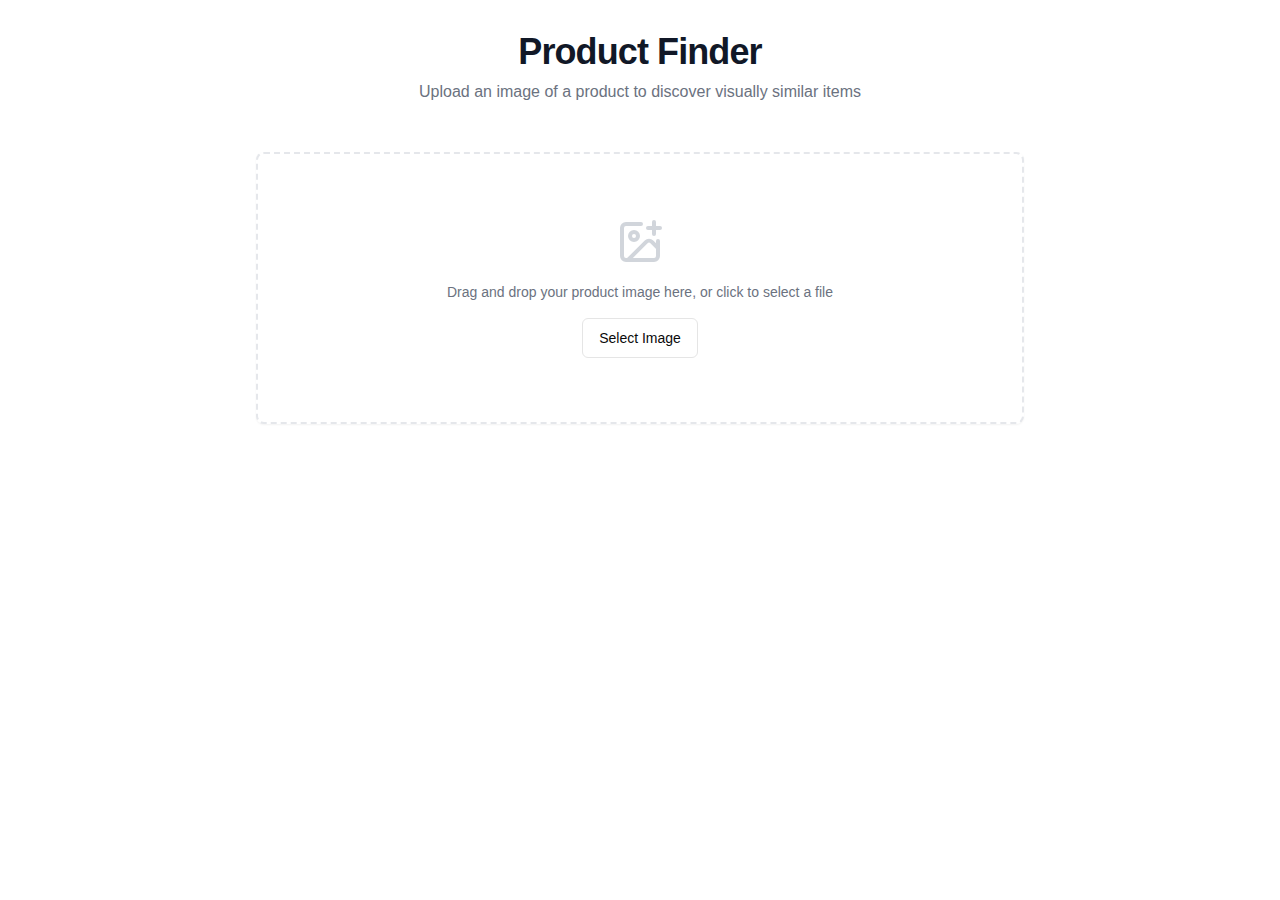
<file: frontend_build/index.html>
<!DOCTYPE html>
<html lang="en">

<head>
    <meta charSet="utf-8" />
    <meta name="viewport" content="width=device-width, initial-scale=1" />
    <link rel="stylesheet" href="./_next/static/css/7ed63b31f992a9f7.css" data-precedence="next" />
    <link rel="preload" as="script" fetchPriority="low" href="./_next/static/chunks/webpack-613e8e973fb152fd.js" />
    <script src="./_next/static/chunks/11eacf67-23cea8b65e92be52.js" async=""></script>
    <script src="./_next/static/chunks/954-9858c062efd6de65.js" async=""></script>
    <script src="./_next/static/chunks/main-app-0ba4449207140f94.js" async=""></script>
    <script src="./_next/static/chunks/413-e7bccf0970ad6c9c.js" async=""></script>
    <script src="./_next/static/chunks/app/page-9532c39de2973206.js" async=""></script>
    <title>Match-App</title>
    <meta name="description" content="Created with megh" />
    <meta name="generator" content="next.js" />
    <script src="./_next/static/chunks/polyfills-42372ed130431b0a.js" noModule=""></script>
</head>

<body>
    <main class="min-h-screen bg-white">
        <div class="container mx-auto px-4 py-8">
            <header class="mb-12 text-center">
                <h1 class="text-3xl font-bold tracking-tight text-gray-900 sm:text-4xl mb-2">Product Finder</h1>
                <p class="text-gray-500 max-w-2xl mx-auto">Upload an image of a product to discover visually similar
                    items</p>
            </header>
            <div class="max-w-3xl mx-auto">
                <div class="mb-10">
                    <div
                        class="rounded-lg bg-card text-card-foreground shadow-sm p-6 border-2 border-dashed border-gray-200">
                        <div class="flex flex-col items-center justify-center py-10"><svg
                                xmlns="http://www.w3.org/2000/svg" width="24" height="24" viewBox="0 0 24 24"
                                fill="none" stroke="currentColor" stroke-width="2" stroke-linecap="round"
                                stroke-linejoin="round" class="lucide lucide-image-plus h-12 w-12 text-gray-300 mb-4">
                                <path d="M16 5h6"></path>
                                <path d="M19 2v6"></path>
                                <path d="M21 11.5V19a2 2 0 0 1-2 2H5a2 2 0 0 1-2-2V5a2 2 0 0 1 2-2h7.5"></path>
                                <path d="m21 15-3.086-3.086a2 2 0 0 0-2.828 0L6 21"></path>
                                <circle cx="9" cy="9" r="2"></circle>
                            </svg>
                            <p class="text-sm text-gray-500 mb-4 text-center">Drag and drop your product image here, or
                                click to select a file</p><button
                                class="inline-flex items-center justify-center gap-2 whitespace-nowrap rounded-md text-sm font-medium ring-offset-background transition-colors focus-visible:outline-none focus-visible:ring-2 focus-visible:ring-ring focus-visible:ring-offset-2 disabled:pointer-events-none disabled:opacity-50 [&amp;_svg]:pointer-events-none [&amp;_svg]:size-4 [&amp;_svg]:shrink-0 border border-input bg-background hover:bg-accent hover:text-accent-foreground h-10 px-4 py-2">Select
                                Image</button><input type="file" class="hidden" accept="image/*" />
                        </div>
                    </div>
                </div>
            </div>
        </div>
    </main>
    <script src="./_next/static/chunks/webpack-613e8e973fb152fd.js" async=""></script>
    <script>(self.__next_f = self.__next_f || []).push([0])</script>
    <script>self.__next_f.push([1, "1:\"$Sreact.fragment\"\n2:I[1063,[],\"\"]\n3:I[1483,[],\"\"]\n4:I[7200,[\"413\",\"static/chunks/413-e7bccf0970ad6c9c.js\",\"974\",\"static/chunks/app/page-9532c39de2973206.js\"],\"ResultsProvider\"]\n5:I[8365,[\"413\",\"static/chunks/413-e7bccf0970ad6c9c.js\",\"974\",\"static/chunks/app/page-9532c39de2973206.js\"],\"default\"]\n6:I[8367,[\"413\",\"static/chunks/413-e7bccf0970ad6c9c.js\",\"974\",\"static/chunks/app/page-9532c39de2973206.js\"],\"default\"]\n7:I[5125,[],\"OutletBoundary\"]\na:I[5125,[],\"ViewportBoundary\"]\nc:I[5125,[],\"MetadataBoundary\"]\ne:I[1954,[],\"\"]\n:HL[\"./_next/static/css/7ed63b31f992a9f7.css\",\"style\"]\n"])</script>
    <script>self.__next_f.push([1, "0:{\"P\":null,\"b\":\"5PkyEMDH72ukRuswhGcVV\",\"p\":\".\",\"c\":[\"\",\"\"],\"i\":false,\"f\":[[[\"\",{\"children\":[\"__PAGE__\",{}]},\"$undefined\",\"$undefined\",true],[\"\",[\"$\",\"$1\",\"c\",{\"children\":[[[\"$\",\"link\",\"0\",{\"rel\":\"stylesheet\",\"href\":\"./_next/static/css/7ed63b31f992a9f7.css\",\"precedence\":\"next\",\"crossOrigin\":\"$undefined\",\"nonce\":\"$undefined\"}]],[\"$\",\"html\",null,{\"lang\":\"en\",\"children\":[\"$\",\"body\",null,{\"children\":[\"$\",\"$L2\",null,{\"parallelRouterKey\":\"children\",\"error\":\"$undefined\",\"errorStyles\":\"$undefined\",\"errorScripts\":\"$undefined\",\"template\":[\"$\",\"$L3\",null,{}],\"templateStyles\":\"$undefined\",\"templateScripts\":\"$undefined\",\"notFound\":[[[\"$\",\"title\",null,{\"children\":\"404: This page could not be found.\"}],[\"$\",\"div\",null,{\"style\":{\"fontFamily\":\"system-ui,\\\"Segoe UI\\\",Roboto,Helvetica,Arial,sans-serif,\\\"Apple Color Emoji\\\",\\\"Segoe UI Emoji\\\"\",\"height\":\"100vh\",\"textAlign\":\"center\",\"display\":\"flex\",\"flexDirection\":\"column\",\"alignItems\":\"center\",\"justifyContent\":\"center\"},\"children\":[\"$\",\"div\",null,{\"children\":[[\"$\",\"style\",null,{\"dangerouslySetInnerHTML\":{\"__html\":\"body{color:#000;background:#fff;margin:0}.next-error-h1{border-right:1px solid rgba(0,0,0,.3)}@media (prefers-color-scheme:dark){body{color:#fff;background:#000}.next-error-h1{border-right:1px solid rgba(255,255,255,.3)}}\"}}],[\"$\",\"h1\",null,{\"className\":\"next-error-h1\",\"style\":{\"display\":\"inline-block\",\"margin\":\"0 20px 0 0\",\"padding\":\"0 23px 0 0\",\"fontSize\":24,\"fontWeight\":500,\"verticalAlign\":\"top\",\"lineHeight\":\"49px\"},\"children\":404}],[\"$\",\"div\",null,{\"style\":{\"display\":\"inline-block\"},\"children\":[\"$\",\"h2\",null,{\"style\":{\"fontSize\":14,\"fontWeight\":400,\"lineHeight\":\"49px\",\"margin\":0},\"children\":\"This page could not be found.\"}]}]]}]}]],[]],\"forbidden\":\"$undefined\",\"unauthorized\":\"$undefined\"}]}]}]]}],{\"children\":[\"__PAGE__\",[\"$\",\"$1\",\"c\",{\"children\":[[\"$\",\"main\",null,{\"className\":\"min-h-screen bg-white\",\"children\":[\"$\",\"div\",null,{\"className\":\"container mx-auto px-4 py-8\",\"children\":[[\"$\",\"header\",null,{\"className\":\"mb-12 text-center\",\"children\":[[\"$\",\"h1\",null,{\"className\":\"text-3xl font-bold tracking-tight text-gray-900 sm:text-4xl mb-2\",\"children\":\"Product Finder\"}],[\"$\",\"p\",null,{\"className\":\"text-gray-500 max-w-2xl mx-auto\",\"children\":\"Upload an image of a product to discover visually similar items\"}]]}],[\"$\",\"div\",null,{\"className\":\"max-w-3xl mx-auto\",\"children\":[\"$\",\"$L4\",null,{\"children\":[[\"$\",\"$L5\",null,{}],[\"$\",\"$L6\",null,{}]]}]}]]}]}],\"$undefined\",null,[\"$\",\"$L7\",null,{\"children\":[\"$L8\",\"$L9\",null]}]]}],{},null,false]},null,false],[\"$\",\"$1\",\"h\",{\"children\":[null,[\"$\",\"$1\",\"x7MIFQYvovfiyQrf043Sc\",{\"children\":[[\"$\",\"$La\",null,{\"children\":\"$Lb\"}],null]}],[\"$\",\"$Lc\",null,{\"children\":\"$Ld\"}]]}],false]],\"m\":\"$undefined\",\"G\":[\"$e\",\"$undefined\"],\"s\":false,\"S\":true}\n"])</script>
    <script>self.__next_f.push([1, "b:[[\"$\",\"meta\",\"0\",{\"charSet\":\"utf-8\"}],[\"$\",\"meta\",\"1\",{\"name\":\"viewport\",\"content\":\"width=device-width, initial-scale=1\"}]]\n8:null\n"])</script>
    <script>self.__next_f.push([1, "9:null\nd:[[\"$\",\"title\",\"0\",{\"children\":\"Match-App\"}],[\"$\",\"meta\",\"1\",{\"name\":\"description\",\"content\":\"Created with megh\"}],[\"$\",\"meta\",\"2\",{\"name\":\"generator\",\"content\":\"next.js\"}]]\n"])</script>
</body>

</html>
</file>
<file: frontend_build/_next/static/css/7ed63b31f992a9f7.css>
*,:after,:before{--tw-border-spacing-x:0;--tw-border-spacing-y:0;--tw-translate-x:0;--tw-translate-y:0;--tw-rotate:0;--tw-skew-x:0;--tw-skew-y:0;--tw-scale-x:1;--tw-scale-y:1;--tw-pan-x: ;--tw-pan-y: ;--tw-pinch-zoom: ;--tw-scroll-snap-strictness:proximity;--tw-gradient-from-position: ;--tw-gradient-via-position: ;--tw-gradient-to-position: ;--tw-ordinal: ;--tw-slashed-zero: ;--tw-numeric-figure: ;--tw-numeric-spacing: ;--tw-numeric-fraction: ;--tw-ring-inset: ;--tw-ring-offset-width:0px;--tw-ring-offset-color:#fff;--tw-ring-color:rgb(59 130 246/0.5);--tw-ring-offset-shadow:0 0 #0000;--tw-ring-shadow:0 0 #0000;--tw-shadow:0 0 #0000;--tw-shadow-colored:0 0 #0000;--tw-blur: ;--tw-brightness: ;--tw-contrast: ;--tw-grayscale: ;--tw-hue-rotate: ;--tw-invert: ;--tw-saturate: ;--tw-sepia: ;--tw-drop-shadow: ;--tw-backdrop-blur: ;--tw-backdrop-brightness: ;--tw-backdrop-contrast: ;--tw-backdrop-grayscale: ;--tw-backdrop-hue-rotate: ;--tw-backdrop-invert: ;--tw-backdrop-opacity: ;--tw-backdrop-saturate: ;--tw-backdrop-sepia: ;--tw-contain-size: ;--tw-contain-layout: ;--tw-contain-paint: ;--tw-contain-style: }::backdrop{--tw-border-spacing-x:0;--tw-border-spacing-y:0;--tw-translate-x:0;--tw-translate-y:0;--tw-rotate:0;--tw-skew-x:0;--tw-skew-y:0;--tw-scale-x:1;--tw-scale-y:1;--tw-pan-x: ;--tw-pan-y: ;--tw-pinch-zoom: ;--tw-scroll-snap-strictness:proximity;--tw-gradient-from-position: ;--tw-gradient-via-position: ;--tw-gradient-to-position: ;--tw-ordinal: ;--tw-slashed-zero: ;--tw-numeric-figure: ;--tw-numeric-spacing: ;--tw-numeric-fraction: ;--tw-ring-inset: ;--tw-ring-offset-width:0px;--tw-ring-offset-color:#fff;--tw-ring-color:rgb(59 130 246/0.5);--tw-ring-offset-shadow:0 0 #0000;--tw-ring-shadow:0 0 #0000;--tw-shadow:0 0 #0000;--tw-shadow-colored:0 0 #0000;--tw-blur: ;--tw-brightness: ;--tw-contrast: ;--tw-grayscale: ;--tw-hue-rotate: ;--tw-invert: ;--tw-saturate: ;--tw-sepia: ;--tw-drop-shadow: ;--tw-backdrop-blur: ;--tw-backdrop-brightness: ;--tw-backdrop-contrast: ;--tw-backdrop-grayscale: ;--tw-backdrop-hue-rotate: ;--tw-backdrop-invert: ;--tw-backdrop-opacity: ;--tw-backdrop-saturate: ;--tw-backdrop-sepia: ;--tw-contain-size: ;--tw-contain-layout: ;--tw-contain-paint: ;--tw-contain-style: }/*
! tailwindcss v3.4.17 | MIT License | https://tailwindcss.com
*/*,:after,:before{box-sizing:border-box;border:0 solid #e5e7eb}:after,:before{--tw-content:""}:host,html{line-height:1.5;-webkit-text-size-adjust:100%;-moz-tab-size:4;tab-size:4;font-family:ui-sans-serif,system-ui,sans-serif,Apple Color Emoji,Segoe UI Emoji,Segoe UI Symbol,Noto Color Emoji;font-feature-settings:normal;font-variation-settings:normal;-webkit-tap-highlight-color:transparent}body{margin:0;line-height:inherit}hr{height:0;color:inherit;border-top-width:1px}abbr:where([title]){text-decoration:underline dotted}h1,h2,h3,h4,h5,h6{font-size:inherit;font-weight:inherit}a{color:inherit;text-decoration:inherit}b,strong{font-weight:bolder}code,kbd,pre,samp{font-family:ui-monospace,SFMono-Regular,Menlo,Monaco,Consolas,Liberation Mono,Courier New,monospace;font-feature-settings:normal;font-variation-settings:normal;font-size:1em}small{font-size:80%}sub,sup{font-size:75%;line-height:0;position:relative;vertical-align:baseline}sub{bottom:-.25em}sup{top:-.5em}table{text-indent:0;border-color:inherit;border-collapse:collapse}button,input,optgroup,select,textarea{font-family:inherit;font-feature-settings:inherit;font-variation-settings:inherit;font-size:100%;font-weight:inherit;line-height:inherit;letter-spacing:inherit;color:inherit;margin:0;padding:0}button,select{text-transform:none}button,input:where([type=button]),input:where([type=reset]),input:where([type=submit]){-webkit-appearance:button;background-color:transparent;background-image:none}:-moz-focusring{outline:auto}:-moz-ui-invalid{box-shadow:none}progress{vertical-align:baseline}::-webkit-inner-spin-button,::-webkit-outer-spin-button{height:auto}[type=search]{-webkit-appearance:textfield;outline-offset:-2px}::-webkit-search-decoration{-webkit-appearance:none}::-webkit-file-upload-button{-webkit-appearance:button;font:inherit}summary{display:list-item}blockquote,dd,dl,figure,h1,h2,h3,h4,h5,h6,hr,p,pre{margin:0}fieldset{margin:0}fieldset,legend{padding:0}menu,ol,ul{list-style:none;margin:0;padding:0}dialog{padding:0}textarea{resize:vertical}input::placeholder,textarea::placeholder{opacity:1;color:#9ca3af}[role=button],button{cursor:pointer}:disabled{cursor:default}audio,canvas,embed,iframe,img,object,svg,video{display:block;vertical-align:middle}img,video{max-width:100%;height:auto}[hidden]:where(:not([hidden=until-found])){display:none}:root{--background:0 0% 100%;--foreground:0 0% 3.9%;--card:0 0% 100%;--card-foreground:0 0% 3.9%;--popover:0 0% 100%;--popover-foreground:0 0% 3.9%;--primary:0 0% 9%;--primary-foreground:0 0% 98%;--secondary:0 0% 96.1%;--secondary-foreground:0 0% 9%;--muted:0 0% 96.1%;--muted-foreground:0 0% 45.1%;--accent:0 0% 96.1%;--accent-foreground:0 0% 9%;--destructive:0 84.2% 60.2%;--destructive-foreground:0 0% 98%;--border:0 0% 89.8%;--input:0 0% 89.8%;--ring:0 0% 3.9%;--chart-1:12 76% 61%;--chart-2:173 58% 39%;--chart-3:197 37% 24%;--chart-4:43 74% 66%;--chart-5:27 87% 67%;--radius:0.5rem;--sidebar-background:0 0% 98%;--sidebar-foreground:240 5.3% 26.1%;--sidebar-primary:240 5.9% 10%;--sidebar-primary-foreground:0 0% 98%;--sidebar-accent:240 4.8% 95.9%;--sidebar-accent-foreground:240 5.9% 10%;--sidebar-border:220 13% 91%;--sidebar-ring:217.2 91.2% 59.8%}.dark{--background:0 0% 3.9%;--foreground:0 0% 98%;--card:0 0% 3.9%;--card-foreground:0 0% 98%;--popover:0 0% 3.9%;--popover-foreground:0 0% 98%;--primary:0 0% 98%;--primary-foreground:0 0% 9%;--secondary:0 0% 14.9%;--secondary-foreground:0 0% 98%;--muted:0 0% 14.9%;--muted-foreground:0 0% 63.9%;--accent:0 0% 14.9%;--accent-foreground:0 0% 98%;--destructive:0 62.8% 30.6%;--destructive-foreground:0 0% 98%;--border:0 0% 14.9%;--input:0 0% 14.9%;--ring:0 0% 83.1%;--chart-1:220 70% 50%;--chart-2:160 60% 45%;--chart-3:30 80% 55%;--chart-4:280 65% 60%;--chart-5:340 75% 55%;--sidebar-background:240 5.9% 10%;--sidebar-foreground:240 4.8% 95.9%;--sidebar-primary:224.3 76.3% 48%;--sidebar-primary-foreground:0 0% 100%;--sidebar-accent:240 3.7% 15.9%;--sidebar-accent-foreground:240 4.8% 95.9%;--sidebar-border:240 3.7% 15.9%;--sidebar-ring:217.2 91.2% 59.8%}*{border-color:hsl(var(--border))}body{background-color:hsl(var(--background));color:hsl(var(--foreground))}.container{width:100%}@media (min-width:640px){.container{max-width:640px}}@media (min-width:768px){.container{max-width:768px}}@media (min-width:1024px){.container{max-width:1024px}}@media (min-width:1280px){.container{max-width:1280px}}@media (min-width:1536px){.container{max-width:1536px}}.sr-only{position:absolute;width:1px;height:1px;padding:0;margin:-1px;overflow:hidden;clip:rect(0,0,0,0);white-space:nowrap;border-width:0}.pointer-events-none{pointer-events:none}.pointer-events-auto{pointer-events:auto}.visible{visibility:visible}.invisible{visibility:hidden}.static{position:static}.fixed{position:fixed}.absolute{position:absolute}.relative{position:relative}.inset-0{inset:0}.inset-x-0{left:0;right:0}.inset-y-0{top:0;bottom:0}.-bottom-12{bottom:-3rem}.-left-12{left:-3rem}.-right-12{right:-3rem}.-top-12{top:-3rem}.bottom-0{bottom:0}.left-0{left:0}.left-1{left:.25rem}.left-1\/2{left:50%}.left-2{left:.5rem}.left-\[50\%\]{left:50%}.right-0{right:0}.right-1{right:.25rem}.right-2{right:.5rem}.right-3{right:.75rem}.right-4{right:1rem}.top-0{top:0}.top-1\.5{top:.375rem}.top-1\/2{top:50%}.top-2{top:.5rem}.top-3\.5{top:.875rem}.top-4{top:1rem}.top-\[1px\]{top:1px}.top-\[50\%\]{top:50%}.top-\[60\%\]{top:60%}.top-full{top:100%}.z-10{z-index:10}.z-20{z-index:20}.z-50{z-index:50}.z-\[100\]{z-index:100}.z-\[1\]{z-index:1}.-mx-1{margin-left:-.25rem;margin-right:-.25rem}.mx-2{margin-left:.5rem;margin-right:.5rem}.mx-3\.5{margin-left:.875rem;margin-right:.875rem}.mx-auto{margin-left:auto;margin-right:auto}.my-0\.5{margin-top:.125rem;margin-bottom:.125rem}.my-1{margin-top:.25rem;margin-bottom:.25rem}.-ml-4{margin-left:-1rem}.-mt-4{margin-top:-1rem}.mb-1{margin-bottom:.25rem}.mb-10{margin-bottom:2.5rem}.mb-12{margin-bottom:3rem}.mb-2{margin-bottom:.5rem}.mb-4{margin-bottom:1rem}.ml-1{margin-left:.25rem}.ml-2{margin-left:.5rem}.ml-auto{margin-left:auto}.mr-2{margin-right:.5rem}.mt-1\.5{margin-top:.375rem}.mt-2{margin-top:.5rem}.mt-24{margin-top:6rem}.mt-3{margin-top:.75rem}.mt-4{margin-top:1rem}.mt-8{margin-top:2rem}.mt-auto{margin-top:auto}.block{display:block}.flex{display:flex}.inline-flex{display:inline-flex}.table{display:table}.grid{display:grid}.contents{display:contents}.hidden{display:none}.aspect-square{aspect-ratio:1/1}.aspect-video{aspect-ratio:16/9}.size-4{width:1rem;height:1rem}.h-1\.5{height:.375rem}.h-10{height:2.5rem}.h-11{height:2.75rem}.h-12{height:3rem}.h-2{height:.5rem}.h-2\.5{height:.625rem}.h-3{height:.75rem}.h-3\.5{height:.875rem}.h-4{height:1rem}.h-48{height:12rem}.h-5{height:1.25rem}.h-6{height:1.5rem}.h-7{height:1.75rem}.h-8{height:2rem}.h-9{height:2.25rem}.h-\[1px\]{height:1px}.h-\[var\(--radix-navigation-menu-viewport-height\)\]{height:var(--radix-navigation-menu-viewport-height)}.h-\[var\(--radix-select-trigger-height\)\]{height:var(--radix-select-trigger-height)}.h-auto{height:auto}.h-full{height:100%}.h-px{height:1px}.h-svh{height:100svh}.max-h-96{max-height:24rem}.max-h-\[300px\]{max-height:300px}.max-h-\[400px\]{max-height:400px}.max-h-screen{max-height:100vh}.min-h-0{min-height:0}.min-h-\[80px\]{min-height:80px}.min-h-screen{min-height:100vh}.min-h-svh{min-height:100svh}.w-0{width:0}.w-1{width:.25rem}.w-10{width:2.5rem}.w-11{width:2.75rem}.w-12{width:3rem}.w-2{width:.5rem}.w-2\.5{width:.625rem}.w-3{width:.75rem}.w-3\.5{width:.875rem}.w-3\/4{width:75%}.w-4{width:1rem}.w-5{width:1.25rem}.w-64{width:16rem}.w-7{width:1.75rem}.w-72{width:18rem}.w-8{width:2rem}.w-9{width:2.25rem}.w-\[--sidebar-width\]{width:var(--sidebar-width)}.w-\[100px\]{width:100px}.w-\[1px\]{width:1px}.w-auto{width:auto}.w-full{width:100%}.w-max{width:max-content}.w-px{width:1px}.min-w-0{min-width:0}.min-w-10{min-width:2.5rem}.min-w-11{min-width:2.75rem}.min-w-5{min-width:1.25rem}.min-w-9{min-width:2.25rem}.min-w-\[12rem\]{min-width:12rem}.min-w-\[8rem\]{min-width:8rem}.min-w-\[var\(--radix-select-trigger-width\)\]{min-width:var(--radix-select-trigger-width)}.max-w-2xl{max-width:42rem}.max-w-3xl{max-width:48rem}.max-w-\[--skeleton-width\]{max-width:var(--skeleton-width)}.max-w-lg{max-width:32rem}.max-w-max{max-width:max-content}.flex-1{flex:1 1 0%}.shrink-0{flex-shrink:0}.grow{flex-grow:1}.grow-0{flex-grow:0}.basis-full{flex-basis:100%}.caption-bottom{caption-side:bottom}.border-collapse{border-collapse:collapse}.-translate-x-1\/2{--tw-translate-x:-50%}.-translate-x-1\/2,.-translate-x-px{transform:translate(var(--tw-translate-x),var(--tw-translate-y)) rotate(var(--tw-rotate)) skewX(var(--tw-skew-x)) skewY(var(--tw-skew-y)) scaleX(var(--tw-scale-x)) scaleY(var(--tw-scale-y))}.-translate-x-px{--tw-translate-x:-1px}.-translate-y-1\/2{--tw-translate-y:-50%}.-translate-y-1\/2,.translate-x-\[-50\%\]{transform:translate(var(--tw-translate-x),var(--tw-translate-y)) rotate(var(--tw-rotate)) skewX(var(--tw-skew-x)) skewY(var(--tw-skew-y)) scaleX(var(--tw-scale-x)) scaleY(var(--tw-scale-y))}.translate-x-\[-50\%\]{--tw-translate-x:-50%}.translate-x-px{--tw-translate-x:1px}.translate-x-px,.translate-y-\[-50\%\]{transform:translate(var(--tw-translate-x),var(--tw-translate-y)) rotate(var(--tw-rotate)) skewX(var(--tw-skew-x)) skewY(var(--tw-skew-y)) scaleX(var(--tw-scale-x)) scaleY(var(--tw-scale-y))}.translate-y-\[-50\%\]{--tw-translate-y:-50%}.rotate-45{--tw-rotate:45deg}.rotate-45,.rotate-90{transform:translate(var(--tw-translate-x),var(--tw-translate-y)) rotate(var(--tw-rotate)) skewX(var(--tw-skew-x)) skewY(var(--tw-skew-y)) scaleX(var(--tw-scale-x)) scaleY(var(--tw-scale-y))}.rotate-90{--tw-rotate:90deg}.transform{transform:translate(var(--tw-translate-x),var(--tw-translate-y)) rotate(var(--tw-rotate)) skewX(var(--tw-skew-x)) skewY(var(--tw-skew-y)) scaleX(var(--tw-scale-x)) scaleY(var(--tw-scale-y))}@keyframes pulse{50%{opacity:.5}}.animate-pulse{animation:pulse 2s cubic-bezier(.4,0,.6,1) infinite}@keyframes spin{to{transform:rotate(1turn)}}.animate-spin{animation:spin 1s linear infinite}.cursor-default{cursor:default}.cursor-pointer{cursor:pointer}.touch-none{touch-action:none}.select-none{user-select:none}.list-none{list-style-type:none}.grid-cols-1{grid-template-columns:repeat(1,minmax(0,1fr))}.flex-row{flex-direction:row}.flex-col{flex-direction:column}.flex-col-reverse{flex-direction:column-reverse}.flex-wrap{flex-wrap:wrap}.items-start{align-items:flex-start}.items-end{align-items:flex-end}.items-center{align-items:center}.items-stretch{align-items:stretch}.justify-end{justify-content:flex-end}.justify-center{justify-content:center}.justify-between{justify-content:space-between}.gap-1{gap:.25rem}.gap-1\.5{gap:.375rem}.gap-2{gap:.5rem}.gap-4{gap:1rem}.space-x-1>:not([hidden])~:not([hidden]){--tw-space-x-reverse:0;margin-right:calc(.25rem * var(--tw-space-x-reverse));margin-left:calc(.25rem * calc(1 - var(--tw-space-x-reverse)))}.space-x-4>:not([hidden])~:not([hidden]){--tw-space-x-reverse:0;margin-right:calc(1rem * var(--tw-space-x-reverse));margin-left:calc(1rem * calc(1 - var(--tw-space-x-reverse)))}.space-y-1>:not([hidden])~:not([hidden]){--tw-space-y-reverse:0;margin-top:calc(.25rem * calc(1 - var(--tw-space-y-reverse)));margin-bottom:calc(.25rem * var(--tw-space-y-reverse))}.space-y-1\.5>:not([hidden])~:not([hidden]){--tw-space-y-reverse:0;margin-top:calc(.375rem * calc(1 - var(--tw-space-y-reverse)));margin-bottom:calc(.375rem * var(--tw-space-y-reverse))}.space-y-2>:not([hidden])~:not([hidden]){--tw-space-y-reverse:0;margin-top:calc(.5rem * calc(1 - var(--tw-space-y-reverse)));margin-bottom:calc(.5rem * var(--tw-space-y-reverse))}.space-y-4>:not([hidden])~:not([hidden]){--tw-space-y-reverse:0;margin-top:calc(1rem * calc(1 - var(--tw-space-y-reverse)));margin-bottom:calc(1rem * var(--tw-space-y-reverse))}.overflow-auto{overflow:auto}.overflow-hidden{overflow:hidden}.overflow-y-auto{overflow-y:auto}.overflow-x-hidden{overflow-x:hidden}.whitespace-nowrap{white-space:nowrap}.break-words{overflow-wrap:break-word}.rounded-\[2px\]{border-radius:2px}.rounded-\[inherit\]{border-radius:inherit}.rounded-full{border-radius:9999px}.rounded-lg{border-radius:var(--radius)}.rounded-md{border-radius:calc(var(--radius) - 2px)}.rounded-sm{border-radius:calc(var(--radius) - 4px)}.rounded-t-\[10px\]{border-top-left-radius:10px;border-top-right-radius:10px}.rounded-tl-sm{border-top-left-radius:calc(var(--radius) - 4px)}.border{border-width:1px}.border-2{border-width:2px}.border-\[1\.5px\]{border-width:1.5px}.border-y{border-top-width:1px}.border-b,.border-y{border-bottom-width:1px}.border-l{border-left-width:1px}.border-r{border-right-width:1px}.border-t{border-top-width:1px}.border-dashed{border-style:dashed}.border-\[--color-border\]{border-color:var(--color-border)}.border-border\/50{border-color:hsl(var(--border)/.5)}.border-destructive{border-color:hsl(var(--destructive))}.border-destructive\/50{border-color:hsl(var(--destructive)/.5)}.border-gray-200{--tw-border-opacity:1;border-color:rgb(229 231 235/var(--tw-border-opacity,1))}.border-gray-400{--tw-border-opacity:1;border-color:rgb(156 163 175/var(--tw-border-opacity,1))}.border-input{border-color:hsl(var(--input))}.border-primary{border-color:hsl(var(--primary))}.border-sidebar-border{border-color:hsl(var(--sidebar-border))}.border-transparent{border-color:transparent}.border-l-transparent{border-left-color:transparent}.border-t-transparent{border-top-color:transparent}.bg-\[--color-bg\]{background-color:var(--color-bg)}.bg-accent{background-color:hsl(var(--accent))}.bg-background{background-color:hsl(var(--background))}.bg-black\/80{background-color:rgb(0 0 0/.8)}.bg-border{background-color:hsl(var(--border))}.bg-card{background-color:hsl(var(--card))}.bg-destructive{background-color:hsl(var(--destructive))}.bg-foreground{background-color:hsl(var(--foreground))}.bg-gray-50{--tw-bg-opacity:1;background-color:rgb(249 250 251/var(--tw-bg-opacity,1))}.bg-gray-800\/70{background-color:rgb(31 41 55/.7)}.bg-green-500{--tw-bg-opacity:1;background-color:rgb(34 197 94/var(--tw-bg-opacity,1))}.bg-muted{background-color:hsl(var(--muted))}.bg-muted\/50{background-color:hsl(var(--muted)/.5)}.bg-orange-500{--tw-bg-opacity:1;background-color:rgb(249 115 22/var(--tw-bg-opacity,1))}.bg-popover{background-color:hsl(var(--popover))}.bg-primary{background-color:hsl(var(--primary))}.bg-secondary{background-color:hsl(var(--secondary))}.bg-sidebar{background-color:hsl(var(--sidebar-background))}.bg-sidebar-border{background-color:hsl(var(--sidebar-border))}.bg-transparent{background-color:transparent}.bg-white{--tw-bg-opacity:1;background-color:rgb(255 255 255/var(--tw-bg-opacity,1))}.bg-yellow-500{--tw-bg-opacity:1;background-color:rgb(234 179 8/var(--tw-bg-opacity,1))}.fill-current{fill:currentColor}.object-contain{object-fit:contain}.p-0{padding:0}.p-1{padding:.25rem}.p-2{padding:.5rem}.p-3{padding:.75rem}.p-4{padding:1rem}.p-6{padding:1.5rem}.p-\[1px\]{padding:1px}.px-1{padding-left:.25rem;padding-right:.25rem}.px-2{padding-left:.5rem;padding-right:.5rem}.px-2\.5{padding-left:.625rem;padding-right:.625rem}.px-3{padding-left:.75rem;padding-right:.75rem}.px-4{padding-left:1rem;padding-right:1rem}.px-5{padding-left:1.25rem;padding-right:1.25rem}.px-8{padding-left:2rem;padding-right:2rem}.py-0\.5{padding-top:.125rem;padding-bottom:.125rem}.py-1{padding-top:.25rem;padding-bottom:.25rem}.py-1\.5{padding-top:.375rem;padding-bottom:.375rem}.py-10{padding-top:2.5rem;padding-bottom:2.5rem}.py-2{padding-top:.5rem;padding-bottom:.5rem}.py-20{padding-top:5rem;padding-bottom:5rem}.py-3{padding-top:.75rem;padding-bottom:.75rem}.py-4{padding-top:1rem;padding-bottom:1rem}.py-6{padding-top:1.5rem;padding-bottom:1.5rem}.py-8{padding-top:2rem;padding-bottom:2rem}.pb-3{padding-bottom:.75rem}.pb-4{padding-bottom:1rem}.pl-2\.5{padding-left:.625rem}.pl-4{padding-left:1rem}.pl-8{padding-left:2rem}.pr-2{padding-right:.5rem}.pr-2\.5{padding-right:.625rem}.pr-8{padding-right:2rem}.pt-0{padding-top:0}.pt-1{padding-top:.25rem}.pt-3{padding-top:.75rem}.pt-4{padding-top:1rem}.text-left{text-align:left}.text-center{text-align:center}.align-middle{vertical-align:middle}.font-mono{font-family:ui-monospace,SFMono-Regular,Menlo,Monaco,Consolas,Liberation Mono,Courier New,monospace}.text-2xl{font-size:1.5rem;line-height:2rem}.text-3xl{font-size:1.875rem;line-height:2.25rem}.text-\[0\.8rem\]{font-size:.8rem}.text-base{font-size:1rem;line-height:1.5rem}.text-lg{font-size:1.125rem;line-height:1.75rem}.text-sm{font-size:.875rem;line-height:1.25rem}.text-xl{font-size:1.25rem;line-height:1.75rem}.text-xs{font-size:.75rem;line-height:1rem}.font-bold{font-weight:700}.font-medium{font-weight:500}.font-normal{font-weight:400}.font-semibold{font-weight:600}.tabular-nums{--tw-numeric-spacing:tabular-nums;font-variant-numeric:var(--tw-ordinal) var(--tw-slashed-zero) var(--tw-numeric-figure) var(--tw-numeric-spacing) var(--tw-numeric-fraction)}.leading-none{line-height:1}.tracking-tight{letter-spacing:-.025em}.tracking-widest{letter-spacing:.1em}.text-accent-foreground{color:hsl(var(--accent-foreground))}.text-card-foreground{color:hsl(var(--card-foreground))}.text-current{color:currentColor}.text-destructive{color:hsl(var(--destructive))}.text-destructive-foreground{color:hsl(var(--destructive-foreground))}.text-foreground{color:hsl(var(--foreground))}.text-foreground\/50{color:hsl(var(--foreground)/.5)}.text-gray-300{--tw-text-opacity:1;color:rgb(209 213 219/var(--tw-text-opacity,1))}.text-gray-400{--tw-text-opacity:1;color:rgb(156 163 175/var(--tw-text-opacity,1))}.text-gray-500{--tw-text-opacity:1;color:rgb(107 114 128/var(--tw-text-opacity,1))}.text-gray-600{--tw-text-opacity:1;color:rgb(75 85 99/var(--tw-text-opacity,1))}.text-gray-800{--tw-text-opacity:1;color:rgb(31 41 55/var(--tw-text-opacity,1))}.text-gray-900{--tw-text-opacity:1;color:rgb(17 24 39/var(--tw-text-opacity,1))}.text-muted-foreground{color:hsl(var(--muted-foreground))}.text-popover-foreground{color:hsl(var(--popover-foreground))}.text-primary{color:hsl(var(--primary))}.text-primary-foreground{color:hsl(var(--primary-foreground))}.text-secondary-foreground{color:hsl(var(--secondary-foreground))}.text-sidebar-foreground{color:hsl(var(--sidebar-foreground))}.text-sidebar-foreground\/70{color:hsl(var(--sidebar-foreground)/.7)}.text-white{--tw-text-opacity:1;color:rgb(255 255 255/var(--tw-text-opacity,1))}.underline-offset-4{text-underline-offset:4px}.accent-foreground{accent-color:hsl(var(--foreground))}.opacity-0{opacity:0}.opacity-50{opacity:.5}.opacity-60{opacity:.6}.opacity-70{opacity:.7}.opacity-90{opacity:.9}.shadow-\[0_0_0_1px_hsl\(var\(--sidebar-border\)\)\]{--tw-shadow:0 0 0 1px hsl(var(--sidebar-border));--tw-shadow-colored:0 0 0 1px var(--tw-shadow-color)}.shadow-\[0_0_0_1px_hsl\(var\(--sidebar-border\)\)\],.shadow-lg{box-shadow:var(--tw-ring-offset-shadow,0 0 #0000),var(--tw-ring-shadow,0 0 #0000),var(--tw-shadow)}.shadow-lg{--tw-shadow:0 10px 15px -3px rgb(0 0 0/0.1),0 4px 6px -4px rgb(0 0 0/0.1);--tw-shadow-colored:0 10px 15px -3px var(--tw-shadow-color),0 4px 6px -4px var(--tw-shadow-color)}.shadow-md{--tw-shadow:0 4px 6px -1px rgb(0 0 0/0.1),0 2px 4px -2px rgb(0 0 0/0.1);--tw-shadow-colored:0 4px 6px -1px var(--tw-shadow-color),0 2px 4px -2px var(--tw-shadow-color)}.shadow-md,.shadow-none{box-shadow:var(--tw-ring-offset-shadow,0 0 #0000),var(--tw-ring-shadow,0 0 #0000),var(--tw-shadow)}.shadow-none{--tw-shadow:0 0 #0000;--tw-shadow-colored:0 0 #0000}.shadow-sm{--tw-shadow:0 1px 2px 0 rgb(0 0 0/0.05);--tw-shadow-colored:0 1px 2px 0 var(--tw-shadow-color)}.shadow-sm,.shadow-xl{box-shadow:var(--tw-ring-offset-shadow,0 0 #0000),var(--tw-ring-shadow,0 0 #0000),var(--tw-shadow)}.shadow-xl{--tw-shadow:0 20px 25px -5px rgb(0 0 0/0.1),0 8px 10px -6px rgb(0 0 0/0.1);--tw-shadow-colored:0 20px 25px -5px var(--tw-shadow-color),0 8px 10px -6px var(--tw-shadow-color)}.outline-none{outline:2px solid transparent;outline-offset:2px}.outline{outline-style:solid}.ring{--tw-ring-offset-shadow:var(--tw-ring-inset) 0 0 0 var(--tw-ring-offset-width) var(--tw-ring-offset-color);--tw-ring-shadow:var(--tw-ring-inset) 0 0 0 calc(3px + var(--tw-ring-offset-width)) var(--tw-ring-color)}.ring,.ring-0{box-shadow:var(--tw-ring-offset-shadow),var(--tw-ring-shadow),var(--tw-shadow,0 0 #0000)}.ring-0{--tw-ring-offset-shadow:var(--tw-ring-inset) 0 0 0 var(--tw-ring-offset-width) var(--tw-ring-offset-color);--tw-ring-shadow:var(--tw-ring-inset) 0 0 0 calc(0px + var(--tw-ring-offset-width)) var(--tw-ring-color)}.ring-2{--tw-ring-offset-shadow:var(--tw-ring-inset) 0 0 0 var(--tw-ring-offset-width) var(--tw-ring-offset-color);--tw-ring-shadow:var(--tw-ring-inset) 0 0 0 calc(2px + var(--tw-ring-offset-width)) var(--tw-ring-color);box-shadow:var(--tw-ring-offset-shadow),var(--tw-ring-shadow),var(--tw-shadow,0 0 #0000)}.ring-ring{--tw-ring-color:hsl(var(--ring))}.ring-sidebar-ring{--tw-ring-color:hsl(var(--sidebar-ring))}.ring-offset-background{--tw-ring-offset-color:hsl(var(--background))}.filter{filter:var(--tw-blur) var(--tw-brightness) var(--tw-contrast) var(--tw-grayscale) var(--tw-hue-rotate) var(--tw-invert) var(--tw-saturate) var(--tw-sepia) var(--tw-drop-shadow)}.transition{transition-property:color,background-color,border-color,text-decoration-color,fill,stroke,opacity,box-shadow,transform,filter,backdrop-filter;transition-timing-function:cubic-bezier(.4,0,.2,1);transition-duration:.15s}.transition-\[left\2c right\2c width\]{transition-property:left,right,width;transition-timing-function:cubic-bezier(.4,0,.2,1);transition-duration:.15s}.transition-\[margin\2c opa\]{transition-property:margin,opa;transition-timing-function:cubic-bezier(.4,0,.2,1);transition-duration:.15s}.transition-\[width\2c height\2c padding\]{transition-property:width,height,padding;transition-timing-function:cubic-bezier(.4,0,.2,1);transition-duration:.15s}.transition-\[width\]{transition-property:width;transition-timing-function:cubic-bezier(.4,0,.2,1);transition-duration:.15s}.transition-all{transition-property:all;transition-timing-function:cubic-bezier(.4,0,.2,1);transition-duration:.15s}.transition-colors{transition-property:color,background-color,border-color,text-decoration-color,fill,stroke;transition-timing-function:cubic-bezier(.4,0,.2,1);transition-duration:.15s}.transition-opacity{transition-property:opacity;transition-timing-function:cubic-bezier(.4,0,.2,1);transition-duration:.15s}.transition-shadow{transition-property:box-shadow;transition-timing-function:cubic-bezier(.4,0,.2,1);transition-duration:.15s}.transition-transform{transition-property:transform;transition-timing-function:cubic-bezier(.4,0,.2,1);transition-duration:.15s}.duration-1000{transition-duration:1s}.duration-200{transition-duration:.2s}.ease-in-out{transition-timing-function:cubic-bezier(.4,0,.2,1)}.ease-linear{transition-timing-function:linear}.ease-out{transition-timing-function:cubic-bezier(0,0,.2,1)}@keyframes enter{0%{opacity:var(--tw-enter-opacity,1);transform:translate3d(var(--tw-enter-translate-x,0),var(--tw-enter-translate-y,0),0) scale3d(var(--tw-enter-scale,1),var(--tw-enter-scale,1),var(--tw-enter-scale,1)) rotate(var(--tw-enter-rotate,0))}}@keyframes exit{to{opacity:var(--tw-exit-opacity,1);transform:translate3d(var(--tw-exit-translate-x,0),var(--tw-exit-translate-y,0),0) scale3d(var(--tw-exit-scale,1),var(--tw-exit-scale,1),var(--tw-exit-scale,1)) rotate(var(--tw-exit-rotate,0))}}.animate-in{animation-name:enter;animation-duration:.15s;--tw-enter-opacity:initial;--tw-enter-scale:initial;--tw-enter-rotate:initial;--tw-enter-translate-x:initial;--tw-enter-translate-y:initial}.fade-in-0{--tw-enter-opacity:0}.fade-in-80{--tw-enter-opacity:0.8}.zoom-in-95{--tw-enter-scale:.95}.duration-1000{animation-duration:1s}.duration-200{animation-duration:.2s}.ease-in-out{animation-timing-function:cubic-bezier(.4,0,.2,1)}.ease-linear{animation-timing-function:linear}.ease-out{animation-timing-function:cubic-bezier(0,0,.2,1)}body{font-family:Arial,Helvetica,sans-serif}.file\:border-0::file-selector-button{border-width:0}.file\:bg-transparent::file-selector-button{background-color:transparent}.file\:text-sm::file-selector-button{font-size:.875rem;line-height:1.25rem}.file\:font-medium::file-selector-button{font-weight:500}.file\:text-foreground::file-selector-button{color:hsl(var(--foreground))}.placeholder\:text-muted-foreground::placeholder{color:hsl(var(--muted-foreground))}.after\:absolute:after{content:var(--tw-content);position:absolute}.after\:-inset-2:after{content:var(--tw-content);inset:-.5rem}.after\:inset-y-0:after{content:var(--tw-content);top:0;bottom:0}.after\:left-1\/2:after{content:var(--tw-content);left:50%}.after\:w-1:after{content:var(--tw-content);width:.25rem}.after\:w-\[2px\]:after{content:var(--tw-content);width:2px}.after\:-translate-x-1\/2:after{content:var(--tw-content);--tw-translate-x:-50%;transform:translate(var(--tw-translate-x),var(--tw-translate-y)) rotate(var(--tw-rotate)) skewX(var(--tw-skew-x)) skewY(var(--tw-skew-y)) scaleX(var(--tw-scale-x)) scaleY(var(--tw-scale-y))}.first\:rounded-l-md:first-child{border-top-left-radius:calc(var(--radius) - 2px);border-bottom-left-radius:calc(var(--radius) - 2px)}.first\:border-l:first-child{border-left-width:1px}.last\:rounded-r-md:last-child{border-top-right-radius:calc(var(--radius) - 2px);border-bottom-right-radius:calc(var(--radius) - 2px)}.focus-within\:relative:focus-within{position:relative}.focus-within\:z-20:focus-within{z-index:20}.hover\:bg-accent:hover{background-color:hsl(var(--accent))}.hover\:bg-destructive\/80:hover{background-color:hsl(var(--destructive)/.8)}.hover\:bg-destructive\/90:hover{background-color:hsl(var(--destructive)/.9)}.hover\:bg-gray-900\/90:hover{background-color:rgb(17 24 39/.9)}.hover\:bg-muted:hover{background-color:hsl(var(--muted))}.hover\:bg-muted\/50:hover{background-color:hsl(var(--muted)/.5)}.hover\:bg-primary:hover{background-color:hsl(var(--primary))}.hover\:bg-primary\/80:hover{background-color:hsl(var(--primary)/.8)}.hover\:bg-primary\/90:hover{background-color:hsl(var(--primary)/.9)}.hover\:bg-secondary:hover{background-color:hsl(var(--secondary))}.hover\:bg-secondary\/80:hover{background-color:hsl(var(--secondary)/.8)}.hover\:bg-sidebar-accent:hover{background-color:hsl(var(--sidebar-accent))}.hover\:text-accent-foreground:hover{color:hsl(var(--accent-foreground))}.hover\:text-foreground:hover{color:hsl(var(--foreground))}.hover\:text-gray-900:hover{--tw-text-opacity:1;color:rgb(17 24 39/var(--tw-text-opacity,1))}.hover\:text-muted-foreground:hover{color:hsl(var(--muted-foreground))}.hover\:text-primary-foreground:hover{color:hsl(var(--primary-foreground))}.hover\:text-sidebar-accent-foreground:hover{color:hsl(var(--sidebar-accent-foreground))}.hover\:underline:hover{text-decoration-line:underline}.hover\:opacity-100:hover{opacity:1}.hover\:shadow-\[0_0_0_1px_hsl\(var\(--sidebar-accent\)\)\]:hover{--tw-shadow:0 0 0 1px hsl(var(--sidebar-accent));--tw-shadow-colored:0 0 0 1px var(--tw-shadow-color)}.hover\:shadow-\[0_0_0_1px_hsl\(var\(--sidebar-accent\)\)\]:hover,.hover\:shadow-md:hover{box-shadow:var(--tw-ring-offset-shadow,0 0 #0000),var(--tw-ring-shadow,0 0 #0000),var(--tw-shadow)}.hover\:shadow-md:hover{--tw-shadow:0 4px 6px -1px rgb(0 0 0/0.1),0 2px 4px -2px rgb(0 0 0/0.1);--tw-shadow-colored:0 4px 6px -1px var(--tw-shadow-color),0 2px 4px -2px var(--tw-shadow-color)}.hover\:after\:bg-sidebar-border:hover:after{content:var(--tw-content);background-color:hsl(var(--sidebar-border))}.focus\:bg-accent:focus{background-color:hsl(var(--accent))}.focus\:bg-primary:focus{background-color:hsl(var(--primary))}.focus\:text-accent-foreground:focus{color:hsl(var(--accent-foreground))}.focus\:text-primary-foreground:focus{color:hsl(var(--primary-foreground))}.focus\:opacity-100:focus{opacity:1}.focus\:outline-none:focus{outline:2px solid transparent;outline-offset:2px}.focus\:ring-2:focus{--tw-ring-offset-shadow:var(--tw-ring-inset) 0 0 0 var(--tw-ring-offset-width) var(--tw-ring-offset-color);--tw-ring-shadow:var(--tw-ring-inset) 0 0 0 calc(2px + var(--tw-ring-offset-width)) var(--tw-ring-color);box-shadow:var(--tw-ring-offset-shadow),var(--tw-ring-shadow),var(--tw-shadow,0 0 #0000)}.focus\:ring-ring:focus{--tw-ring-color:hsl(var(--ring))}.focus\:ring-offset-2:focus{--tw-ring-offset-width:2px}.focus-visible\:outline-none:focus-visible{outline:2px solid transparent;outline-offset:2px}.focus-visible\:ring-1:focus-visible{--tw-ring-offset-shadow:var(--tw-ring-inset) 0 0 0 var(--tw-ring-offset-width) var(--tw-ring-offset-color);--tw-ring-shadow:var(--tw-ring-inset) 0 0 0 calc(1px + var(--tw-ring-offset-width)) var(--tw-ring-color);box-shadow:var(--tw-ring-offset-shadow),var(--tw-ring-shadow),var(--tw-shadow,0 0 #0000)}.focus-visible\:ring-2:focus-visible{--tw-ring-offset-shadow:var(--tw-ring-inset) 0 0 0 var(--tw-ring-offset-width) var(--tw-ring-offset-color);--tw-ring-shadow:var(--tw-ring-inset) 0 0 0 calc(2px + var(--tw-ring-offset-width)) var(--tw-ring-color);box-shadow:var(--tw-ring-offset-shadow),var(--tw-ring-shadow),var(--tw-shadow,0 0 #0000)}.focus-visible\:ring-ring:focus-visible{--tw-ring-color:hsl(var(--ring))}.focus-visible\:ring-sidebar-ring:focus-visible{--tw-ring-color:hsl(var(--sidebar-ring))}.focus-visible\:ring-offset-1:focus-visible{--tw-ring-offset-width:1px}.focus-visible\:ring-offset-2:focus-visible{--tw-ring-offset-width:2px}.focus-visible\:ring-offset-background:focus-visible{--tw-ring-offset-color:hsl(var(--background))}.active\:bg-sidebar-accent:active{background-color:hsl(var(--sidebar-accent))}.active\:text-sidebar-accent-foreground:active{color:hsl(var(--sidebar-accent-foreground))}.disabled\:pointer-events-none:disabled{pointer-events:none}.disabled\:cursor-not-allowed:disabled{cursor:not-allowed}.disabled\:opacity-50:disabled{opacity:.5}.group\/menu-item:focus-within .group-focus-within\/menu-item\:opacity-100{opacity:1}.group:hover .group-hover\:opacity-100,.group\/menu-item:hover .group-hover\/menu-item\:opacity-100{opacity:1}.group.destructive .group-\[\.destructive\]\:border-muted\/40{border-color:hsl(var(--muted)/.4)}.group.toaster .group-\[\.toaster\]\:border-border{border-color:hsl(var(--border))}.group.toast .group-\[\.toast\]\:bg-muted{background-color:hsl(var(--muted))}.group.toast .group-\[\.toast\]\:bg-primary{background-color:hsl(var(--primary))}.group.toaster .group-\[\.toaster\]\:bg-background{background-color:hsl(var(--background))}.group.destructive .group-\[\.destructive\]\:text-red-300{--tw-text-opacity:1;color:rgb(252 165 165/var(--tw-text-opacity,1))}.group.toast .group-\[\.toast\]\:text-muted-foreground{color:hsl(var(--muted-foreground))}.group.toast .group-\[\.toast\]\:text-primary-foreground{color:hsl(var(--primary-foreground))}.group.toaster .group-\[\.toaster\]\:text-foreground{color:hsl(var(--foreground))}.group.toaster .group-\[\.toaster\]\:shadow-lg{--tw-shadow:0 10px 15px -3px rgb(0 0 0/0.1),0 4px 6px -4px rgb(0 0 0/0.1);--tw-shadow-colored:0 10px 15px -3px var(--tw-shadow-color),0 4px 6px -4px var(--tw-shadow-color);box-shadow:var(--tw-ring-offset-shadow,0 0 #0000),var(--tw-ring-shadow,0 0 #0000),var(--tw-shadow)}.group.destructive .group-\[\.destructive\]\:hover\:border-destructive\/30:hover{border-color:hsl(var(--destructive)/.3)}.group.destructive .group-\[\.destructive\]\:hover\:bg-destructive:hover{background-color:hsl(var(--destructive))}.group.destructive .group-\[\.destructive\]\:hover\:text-destructive-foreground:hover{color:hsl(var(--destructive-foreground))}.group.destructive .group-\[\.destructive\]\:hover\:text-red-50:hover{--tw-text-opacity:1;color:rgb(254 242 242/var(--tw-text-opacity,1))}.group.destructive .group-\[\.destructive\]\:focus\:ring-destructive:focus{--tw-ring-color:hsl(var(--destructive))}.group.destructive .group-\[\.destructive\]\:focus\:ring-red-400:focus{--tw-ring-opacity:1;--tw-ring-color:rgb(248 113 113/var(--tw-ring-opacity,1))}.group.destructive .group-\[\.destructive\]\:focus\:ring-offset-red-600:focus{--tw-ring-offset-color:#dc2626}.peer\/menu-button:hover~.peer-hover\/menu-button\:text-sidebar-accent-foreground{color:hsl(var(--sidebar-accent-foreground))}.peer:disabled~.peer-disabled\:cursor-not-allowed{cursor:not-allowed}.peer:disabled~.peer-disabled\:opacity-70{opacity:.7}.has-\[\[data-variant\=inset\]\]\:bg-sidebar:has([data-variant=inset]){background-color:hsl(var(--sidebar-background))}.has-\[\:disabled\]\:opacity-50:has(:disabled){opacity:.5}.group\/menu-item:has([data-sidebar=menu-action]) .group-has-\[\[data-sidebar\=menu-action\]\]\/menu-item\:pr-8{padding-right:2rem}.aria-disabled\:pointer-events-none[aria-disabled=true]{pointer-events:none}.aria-disabled\:opacity-50[aria-disabled=true]{opacity:.5}.aria-selected\:bg-accent[aria-selected=true]{background-color:hsl(var(--accent))}.aria-selected\:bg-accent\/50[aria-selected=true]{background-color:hsl(var(--accent)/.5)}.aria-selected\:text-accent-foreground[aria-selected=true]{color:hsl(var(--accent-foreground))}.aria-selected\:text-muted-foreground[aria-selected=true]{color:hsl(var(--muted-foreground))}.aria-selected\:opacity-100[aria-selected=true]{opacity:1}.data-\[disabled\=true\]\:pointer-events-none[data-disabled=true],.data-\[disabled\]\:pointer-events-none[data-disabled]{pointer-events:none}.data-\[panel-group-direction\=vertical\]\:h-px[data-panel-group-direction=vertical]{height:1px}.data-\[panel-group-direction\=vertical\]\:w-full[data-panel-group-direction=vertical]{width:100%}.data-\[side\=bottom\]\:translate-y-1[data-side=bottom]{--tw-translate-y:0.25rem}.data-\[side\=bottom\]\:translate-y-1[data-side=bottom],.data-\[side\=left\]\:-translate-x-1[data-side=left]{transform:translate(var(--tw-translate-x),var(--tw-translate-y)) rotate(var(--tw-rotate)) skewX(var(--tw-skew-x)) skewY(var(--tw-skew-y)) scaleX(var(--tw-scale-x)) scaleY(var(--tw-scale-y))}.data-\[side\=left\]\:-translate-x-1[data-side=left]{--tw-translate-x:-0.25rem}.data-\[side\=right\]\:translate-x-1[data-side=right]{--tw-translate-x:0.25rem}.data-\[side\=right\]\:translate-x-1[data-side=right],.data-\[side\=top\]\:-translate-y-1[data-side=top]{transform:translate(var(--tw-translate-x),var(--tw-translate-y)) rotate(var(--tw-rotate)) skewX(var(--tw-skew-x)) skewY(var(--tw-skew-y)) scaleX(var(--tw-scale-x)) scaleY(var(--tw-scale-y))}.data-\[side\=top\]\:-translate-y-1[data-side=top]{--tw-translate-y:-0.25rem}.data-\[state\=checked\]\:translate-x-5[data-state=checked]{--tw-translate-x:1.25rem;transform:translate(var(--tw-translate-x),var(--tw-translate-y)) rotate(var(--tw-rotate)) skewX(var(--tw-skew-x)) skewY(var(--tw-skew-y)) scaleX(var(--tw-scale-x)) scaleY(var(--tw-scale-y))}.data-\[state\=unchecked\]\:translate-x-0[data-state=unchecked],.data-\[swipe\=cancel\]\:translate-x-0[data-swipe=cancel]{--tw-translate-x:0px;transform:translate(var(--tw-translate-x),var(--tw-translate-y)) rotate(var(--tw-rotate)) skewX(var(--tw-skew-x)) skewY(var(--tw-skew-y)) scaleX(var(--tw-scale-x)) scaleY(var(--tw-scale-y))}.data-\[swipe\=end\]\:translate-x-\[var\(--radix-toast-swipe-end-x\)\][data-swipe=end]{--tw-translate-x:var(--radix-toast-swipe-end-x)}.data-\[swipe\=end\]\:translate-x-\[var\(--radix-toast-swipe-end-x\)\][data-swipe=end],.data-\[swipe\=move\]\:translate-x-\[var\(--radix-toast-swipe-move-x\)\][data-swipe=move]{transform:translate(var(--tw-translate-x),var(--tw-translate-y)) rotate(var(--tw-rotate)) skewX(var(--tw-skew-x)) skewY(var(--tw-skew-y)) scaleX(var(--tw-scale-x)) scaleY(var(--tw-scale-y))}.data-\[swipe\=move\]\:translate-x-\[var\(--radix-toast-swipe-move-x\)\][data-swipe=move]{--tw-translate-x:var(--radix-toast-swipe-move-x)}@keyframes accordion-up{0%{height:var(--radix-accordion-content-height)}to{height:0}}.data-\[state\=closed\]\:animate-accordion-up[data-state=closed]{animation:accordion-up .2s ease-out}@keyframes accordion-down{0%{height:0}to{height:var(--radix-accordion-content-height)}}.data-\[state\=open\]\:animate-accordion-down[data-state=open]{animation:accordion-down .2s ease-out}.data-\[panel-group-direction\=vertical\]\:flex-col[data-panel-group-direction=vertical]{flex-direction:column}.data-\[active\=true\]\:bg-sidebar-accent[data-active=true]{background-color:hsl(var(--sidebar-accent))}.data-\[active\]\:bg-accent\/50[data-active]{background-color:hsl(var(--accent)/.5)}.data-\[selected\=\'true\'\]\:bg-accent[data-selected=true]{background-color:hsl(var(--accent))}.data-\[state\=active\]\:bg-background[data-state=active]{background-color:hsl(var(--background))}.data-\[state\=checked\]\:bg-primary[data-state=checked]{background-color:hsl(var(--primary))}.data-\[state\=on\]\:bg-accent[data-state=on],.data-\[state\=open\]\:bg-accent[data-state=open]{background-color:hsl(var(--accent))}.data-\[state\=open\]\:bg-accent\/50[data-state=open]{background-color:hsl(var(--accent)/.5)}.data-\[state\=open\]\:bg-secondary[data-state=open]{background-color:hsl(var(--secondary))}.data-\[state\=selected\]\:bg-muted[data-state=selected]{background-color:hsl(var(--muted))}.data-\[state\=unchecked\]\:bg-input[data-state=unchecked]{background-color:hsl(var(--input))}.data-\[active\=true\]\:font-medium[data-active=true]{font-weight:500}.data-\[active\=true\]\:text-sidebar-accent-foreground[data-active=true]{color:hsl(var(--sidebar-accent-foreground))}.data-\[selected\=true\]\:text-accent-foreground[data-selected=true]{color:hsl(var(--accent-foreground))}.data-\[state\=active\]\:text-foreground[data-state=active]{color:hsl(var(--foreground))}.data-\[state\=checked\]\:text-primary-foreground[data-state=checked]{color:hsl(var(--primary-foreground))}.data-\[state\=on\]\:text-accent-foreground[data-state=on],.data-\[state\=open\]\:text-accent-foreground[data-state=open]{color:hsl(var(--accent-foreground))}.data-\[state\=open\]\:text-muted-foreground[data-state=open]{color:hsl(var(--muted-foreground))}.data-\[disabled\=true\]\:opacity-50[data-disabled=true],.data-\[disabled\]\:opacity-50[data-disabled]{opacity:.5}.data-\[state\=open\]\:opacity-100[data-state=open]{opacity:1}.data-\[state\=active\]\:shadow-sm[data-state=active]{--tw-shadow:0 1px 2px 0 rgb(0 0 0/0.05);--tw-shadow-colored:0 1px 2px 0 var(--tw-shadow-color);box-shadow:var(--tw-ring-offset-shadow,0 0 #0000),var(--tw-ring-shadow,0 0 #0000),var(--tw-shadow)}.data-\[swipe\=move\]\:transition-none[data-swipe=move]{transition-property:none}.data-\[state\=closed\]\:duration-300[data-state=closed]{transition-duration:.3s}.data-\[state\=open\]\:duration-500[data-state=open]{transition-duration:.5s}.data-\[motion\^\=from-\]\:animate-in[data-motion^=from-],.data-\[state\=open\]\:animate-in[data-state=open],.data-\[state\=visible\]\:animate-in[data-state=visible]{animation-name:enter;animation-duration:.15s;--tw-enter-opacity:initial;--tw-enter-scale:initial;--tw-enter-rotate:initial;--tw-enter-translate-x:initial;--tw-enter-translate-y:initial}.data-\[motion\^\=to-\]\:animate-out[data-motion^=to-],.data-\[state\=closed\]\:animate-out[data-state=closed],.data-\[state\=hidden\]\:animate-out[data-state=hidden],.data-\[swipe\=end\]\:animate-out[data-swipe=end]{animation-name:exit;animation-duration:.15s;--tw-exit-opacity:initial;--tw-exit-scale:initial;--tw-exit-rotate:initial;--tw-exit-translate-x:initial;--tw-exit-translate-y:initial}.data-\[motion\^\=from-\]\:fade-in[data-motion^=from-]{--tw-enter-opacity:0}.data-\[motion\^\=to-\]\:fade-out[data-motion^=to-],.data-\[state\=closed\]\:fade-out-0[data-state=closed]{--tw-exit-opacity:0}.data-\[state\=closed\]\:fade-out-80[data-state=closed]{--tw-exit-opacity:0.8}.data-\[state\=hidden\]\:fade-out[data-state=hidden]{--tw-exit-opacity:0}.data-\[state\=open\]\:fade-in-0[data-state=open],.data-\[state\=visible\]\:fade-in[data-state=visible]{--tw-enter-opacity:0}.data-\[state\=closed\]\:zoom-out-95[data-state=closed]{--tw-exit-scale:.95}.data-\[state\=open\]\:zoom-in-90[data-state=open]{--tw-enter-scale:.9}.data-\[state\=open\]\:zoom-in-95[data-state=open]{--tw-enter-scale:.95}.data-\[motion\=from-end\]\:slide-in-from-right-52[data-motion=from-end]{--tw-enter-translate-x:13rem}.data-\[motion\=from-start\]\:slide-in-from-left-52[data-motion=from-start]{--tw-enter-translate-x:-13rem}.data-\[motion\=to-end\]\:slide-out-to-right-52[data-motion=to-end]{--tw-exit-translate-x:13rem}.data-\[motion\=to-start\]\:slide-out-to-left-52[data-motion=to-start]{--tw-exit-translate-x:-13rem}.data-\[side\=bottom\]\:slide-in-from-top-2[data-side=bottom]{--tw-enter-translate-y:-0.5rem}.data-\[side\=left\]\:slide-in-from-right-2[data-side=left]{--tw-enter-translate-x:0.5rem}.data-\[side\=right\]\:slide-in-from-left-2[data-side=right]{--tw-enter-translate-x:-0.5rem}.data-\[side\=top\]\:slide-in-from-bottom-2[data-side=top]{--tw-enter-translate-y:0.5rem}.data-\[state\=closed\]\:slide-out-to-bottom[data-state=closed]{--tw-exit-translate-y:100%}.data-\[state\=closed\]\:slide-out-to-left[data-state=closed]{--tw-exit-translate-x:-100%}.data-\[state\=closed\]\:slide-out-to-left-1\/2[data-state=closed]{--tw-exit-translate-x:-50%}.data-\[state\=closed\]\:slide-out-to-right-full[data-state=closed],.data-\[state\=closed\]\:slide-out-to-right[data-state=closed]{--tw-exit-translate-x:100%}.data-\[state\=closed\]\:slide-out-to-top[data-state=closed]{--tw-exit-translate-y:-100%}.data-\[state\=closed\]\:slide-out-to-top-\[48\%\][data-state=closed]{--tw-exit-translate-y:-48%}.data-\[state\=open\]\:slide-in-from-bottom[data-state=open]{--tw-enter-translate-y:100%}.data-\[state\=open\]\:slide-in-from-left[data-state=open]{--tw-enter-translate-x:-100%}.data-\[state\=open\]\:slide-in-from-left-1\/2[data-state=open]{--tw-enter-translate-x:-50%}.data-\[state\=open\]\:slide-in-from-right[data-state=open]{--tw-enter-translate-x:100%}.data-\[state\=open\]\:slide-in-from-top[data-state=open]{--tw-enter-translate-y:-100%}.data-\[state\=open\]\:slide-in-from-top-\[48\%\][data-state=open]{--tw-enter-translate-y:-48%}.data-\[state\=open\]\:slide-in-from-top-full[data-state=open]{--tw-enter-translate-y:-100%}.data-\[state\=closed\]\:duration-300[data-state=closed]{animation-duration:.3s}.data-\[state\=open\]\:duration-500[data-state=open]{animation-duration:.5s}.data-\[panel-group-direction\=vertical\]\:after\:left-0[data-panel-group-direction=vertical]:after{content:var(--tw-content);left:0}.data-\[panel-group-direction\=vertical\]\:after\:h-1[data-panel-group-direction=vertical]:after{content:var(--tw-content);height:.25rem}.data-\[panel-group-direction\=vertical\]\:after\:w-full[data-panel-group-direction=vertical]:after{content:var(--tw-content);width:100%}.data-\[panel-group-direction\=vertical\]\:after\:-translate-y-1\/2[data-panel-group-direction=vertical]:after{content:var(--tw-content);--tw-translate-y:-50%;transform:translate(var(--tw-translate-x),var(--tw-translate-y)) rotate(var(--tw-rotate)) skewX(var(--tw-skew-x)) skewY(var(--tw-skew-y)) scaleX(var(--tw-scale-x)) scaleY(var(--tw-scale-y))}.data-\[panel-group-direction\=vertical\]\:after\:translate-x-0[data-panel-group-direction=vertical]:after{content:var(--tw-content);--tw-translate-x:0px;transform:translate(var(--tw-translate-x),var(--tw-translate-y)) rotate(var(--tw-rotate)) skewX(var(--tw-skew-x)) skewY(var(--tw-skew-y)) scaleX(var(--tw-scale-x)) scaleY(var(--tw-scale-y))}.data-\[state\=open\]\:hover\:bg-sidebar-accent:hover[data-state=open]{background-color:hsl(var(--sidebar-accent))}.data-\[state\=open\]\:hover\:text-sidebar-accent-foreground:hover[data-state=open]{color:hsl(var(--sidebar-accent-foreground))}.group[data-collapsible=offcanvas] .group-data-\[collapsible\=offcanvas\]\:left-\[calc\(var\(--sidebar-width\)\*-1\)\]{left:calc(var(--sidebar-width) * -1)}.group[data-collapsible=offcanvas] .group-data-\[collapsible\=offcanvas\]\:right-\[calc\(var\(--sidebar-width\)\*-1\)\]{right:calc(var(--sidebar-width) * -1)}.group[data-side=left] .group-data-\[side\=left\]\:-right-4{right:-1rem}.group[data-side=right] .group-data-\[side\=right\]\:left-0{left:0}.group[data-collapsible=icon] .group-data-\[collapsible\=icon\]\:-mt-8{margin-top:-2rem}.group[data-collapsible=icon] .group-data-\[collapsible\=icon\]\:hidden{display:none}.group[data-collapsible=icon] .group-data-\[collapsible\=icon\]\:\!size-8{width:2rem!important;height:2rem!important}.group[data-collapsible=icon] .group-data-\[collapsible\=icon\]\:w-\[--sidebar-width-icon\]{width:var(--sidebar-width-icon)}.group[data-collapsible=icon] .group-data-\[collapsible\=icon\]\:w-\[calc\(var\(--sidebar-width-icon\)_\+_theme\(spacing\.4\)\)\]{width:calc(var(--sidebar-width-icon) + 1rem)}.group[data-collapsible=icon] .group-data-\[collapsible\=icon\]\:w-\[calc\(var\(--sidebar-width-icon\)_\+_theme\(spacing\.4\)_\+2px\)\]{width:calc(var(--sidebar-width-icon) + 1rem + 2px)}.group[data-collapsible=offcanvas] .group-data-\[collapsible\=offcanvas\]\:w-0{width:0}.group[data-collapsible=offcanvas] .group-data-\[collapsible\=offcanvas\]\:translate-x-0{--tw-translate-x:0px;transform:translate(var(--tw-translate-x),var(--tw-translate-y)) rotate(var(--tw-rotate)) skewX(var(--tw-skew-x)) skewY(var(--tw-skew-y)) scaleX(var(--tw-scale-x)) scaleY(var(--tw-scale-y))}.group[data-side=right] .group-data-\[side\=right\]\:rotate-180,.group[data-state=open] .group-data-\[state\=open\]\:rotate-180{--tw-rotate:180deg;transform:translate(var(--tw-translate-x),var(--tw-translate-y)) rotate(var(--tw-rotate)) skewX(var(--tw-skew-x)) skewY(var(--tw-skew-y)) scaleX(var(--tw-scale-x)) scaleY(var(--tw-scale-y))}.group[data-collapsible=icon] .group-data-\[collapsible\=icon\]\:overflow-hidden{overflow:hidden}.group[data-variant=floating] .group-data-\[variant\=floating\]\:rounded-lg{border-radius:var(--radius)}.group[data-variant=floating] .group-data-\[variant\=floating\]\:border{border-width:1px}.group[data-side=left] .group-data-\[side\=left\]\:border-r{border-right-width:1px}.group[data-side=right] .group-data-\[side\=right\]\:border-l{border-left-width:1px}.group[data-variant=floating] .group-data-\[variant\=floating\]\:border-sidebar-border{border-color:hsl(var(--sidebar-border))}.group[data-collapsible=icon] .group-data-\[collapsible\=icon\]\:\!p-0{padding:0!important}.group[data-collapsible=icon] .group-data-\[collapsible\=icon\]\:\!p-2{padding:.5rem!important}.group[data-collapsible=icon] .group-data-\[collapsible\=icon\]\:opacity-0{opacity:0}.group[data-variant=floating] .group-data-\[variant\=floating\]\:shadow{--tw-shadow:0 1px 3px 0 rgb(0 0 0/0.1),0 1px 2px -1px rgb(0 0 0/0.1);--tw-shadow-colored:0 1px 3px 0 var(--tw-shadow-color),0 1px 2px -1px var(--tw-shadow-color);box-shadow:var(--tw-ring-offset-shadow,0 0 #0000),var(--tw-ring-shadow,0 0 #0000),var(--tw-shadow)}.group[data-collapsible=offcanvas] .group-data-\[collapsible\=offcanvas\]\:after\:left-full:after{content:var(--tw-content);left:100%}.group[data-collapsible=offcanvas] .group-data-\[collapsible\=offcanvas\]\:hover\:bg-sidebar:hover{background-color:hsl(var(--sidebar-background))}.peer\/menu-button[data-size=default]~.peer-data-\[size\=default\]\/menu-button\:top-1\.5{top:.375rem}.peer\/menu-button[data-size=lg]~.peer-data-\[size\=lg\]\/menu-button\:top-2\.5{top:.625rem}.peer\/menu-button[data-size=sm]~.peer-data-\[size\=sm\]\/menu-button\:top-1{top:.25rem}.peer[data-variant=inset]~.peer-data-\[variant\=inset\]\:min-h-\[calc\(100svh-theme\(spacing\.4\)\)\]{min-height:calc(100svh - 1rem)}.peer\/menu-button[data-active=true]~.peer-data-\[active\=true\]\/menu-button\:text-sidebar-accent-foreground{color:hsl(var(--sidebar-accent-foreground))}.dark\:border-destructive:is(.dark *){border-color:hsl(var(--destructive))}@media (min-width:640px){.sm\:bottom-0{bottom:0}.sm\:right-0{right:0}.sm\:top-auto{top:auto}.sm\:mt-0{margin-top:0}.sm\:flex{display:flex}.sm\:max-w-sm{max-width:24rem}.sm\:grid-cols-2{grid-template-columns:repeat(2,minmax(0,1fr))}.sm\:flex-row{flex-direction:row}.sm\:flex-col{flex-direction:column}.sm\:justify-end{justify-content:flex-end}.sm\:gap-2\.5{gap:.625rem}.sm\:space-x-2>:not([hidden])~:not([hidden]){--tw-space-x-reverse:0;margin-right:calc(.5rem * var(--tw-space-x-reverse));margin-left:calc(.5rem * calc(1 - var(--tw-space-x-reverse)))}.sm\:space-x-4>:not([hidden])~:not([hidden]){--tw-space-x-reverse:0;margin-right:calc(1rem * var(--tw-space-x-reverse));margin-left:calc(1rem * calc(1 - var(--tw-space-x-reverse)))}.sm\:space-y-0>:not([hidden])~:not([hidden]){--tw-space-y-reverse:0;margin-top:calc(0px * calc(1 - var(--tw-space-y-reverse)));margin-bottom:calc(0px * var(--tw-space-y-reverse))}.sm\:rounded-lg{border-radius:var(--radius)}.sm\:text-left{text-align:left}.sm\:text-4xl{font-size:2.25rem;line-height:2.5rem}.data-\[state\=open\]\:sm\:slide-in-from-bottom-full[data-state=open]{--tw-enter-translate-y:100%}}@media (min-width:768px){.md\:absolute{position:absolute}.md\:block{display:block}.md\:flex{display:flex}.md\:w-\[var\(--radix-navigation-menu-viewport-width\)\]{width:var(--radix-navigation-menu-viewport-width)}.md\:w-auto{width:auto}.md\:max-w-\[420px\]{max-width:420px}.md\:text-sm{font-size:.875rem;line-height:1.25rem}.md\:opacity-0{opacity:0}.after\:md\:hidden:after{content:var(--tw-content);display:none}.peer[data-variant=inset]~.md\:peer-data-\[variant\=inset\]\:m-2{margin:.5rem}.peer[data-state=collapsed][data-variant=inset]~.md\:peer-data-\[state\=collapsed\]\:peer-data-\[variant\=inset\]\:ml-2{margin-left:.5rem}.peer[data-variant=inset]~.md\:peer-data-\[variant\=inset\]\:ml-0{margin-left:0}.peer[data-variant=inset]~.md\:peer-data-\[variant\=inset\]\:rounded-xl{border-radius:.75rem}.peer[data-variant=inset]~.md\:peer-data-\[variant\=inset\]\:shadow{--tw-shadow:0 1px 3px 0 rgb(0 0 0/0.1),0 1px 2px -1px rgb(0 0 0/0.1);--tw-shadow-colored:0 1px 3px 0 var(--tw-shadow-color),0 1px 2px -1px var(--tw-shadow-color);box-shadow:var(--tw-ring-offset-shadow,0 0 #0000),var(--tw-ring-shadow,0 0 #0000),var(--tw-shadow)}}@media (min-width:1024px){.lg\:grid-cols-3{grid-template-columns:repeat(3,minmax(0,1fr))}}.\[\&\:has\(\[aria-selected\]\)\]\:bg-accent:has([aria-selected]){background-color:hsl(var(--accent))}.first\:\[\&\:has\(\[aria-selected\]\)\]\:rounded-l-md:has([aria-selected]):first-child{border-top-left-radius:calc(var(--radius) - 2px);border-bottom-left-radius:calc(var(--radius) - 2px)}.last\:\[\&\:has\(\[aria-selected\]\)\]\:rounded-r-md:has([aria-selected]):last-child{border-top-right-radius:calc(var(--radius) - 2px);border-bottom-right-radius:calc(var(--radius) - 2px)}.\[\&\:has\(\[aria-selected\]\.day-outside\)\]\:bg-accent\/50:has([aria-selected].day-outside){background-color:hsl(var(--accent)/.5)}.\[\&\:has\(\[aria-selected\]\.day-range-end\)\]\:rounded-r-md:has([aria-selected].day-range-end){border-top-right-radius:calc(var(--radius) - 2px);border-bottom-right-radius:calc(var(--radius) - 2px)}.\[\&\:has\(\[role\=checkbox\]\)\]\:pr-0:has([role=checkbox]){padding-right:0}.\[\&\>button\]\:hidden>button{display:none}.\[\&\>span\:last-child\]\:truncate>span:last-child{overflow:hidden;text-overflow:ellipsis;white-space:nowrap}.\[\&\>span\]\:line-clamp-1>span{overflow:hidden;display:-webkit-box;-webkit-box-orient:vertical;-webkit-line-clamp:1}.\[\&\>svg\+div\]\:translate-y-\[-3px\]>svg+div{--tw-translate-y:-3px;transform:translate(var(--tw-translate-x),var(--tw-translate-y)) rotate(var(--tw-rotate)) skewX(var(--tw-skew-x)) skewY(var(--tw-skew-y)) scaleX(var(--tw-scale-x)) scaleY(var(--tw-scale-y))}.\[\&\>svg\]\:absolute>svg{position:absolute}.\[\&\>svg\]\:left-4>svg{left:1rem}.\[\&\>svg\]\:top-4>svg{top:1rem}.\[\&\>svg\]\:size-4>svg{width:1rem;height:1rem}.\[\&\>svg\]\:h-2\.5>svg{height:.625rem}.\[\&\>svg\]\:h-3>svg{height:.75rem}.\[\&\>svg\]\:h-3\.5>svg{height:.875rem}.\[\&\>svg\]\:w-2\.5>svg{width:.625rem}.\[\&\>svg\]\:w-3>svg{width:.75rem}.\[\&\>svg\]\:w-3\.5>svg{width:.875rem}.\[\&\>svg\]\:shrink-0>svg{flex-shrink:0}.\[\&\>svg\]\:text-destructive>svg{color:hsl(var(--destructive))}.\[\&\>svg\]\:text-foreground>svg{color:hsl(var(--foreground))}.\[\&\>svg\]\:text-muted-foreground>svg{color:hsl(var(--muted-foreground))}.\[\&\>svg\]\:text-sidebar-accent-foreground>svg{color:hsl(var(--sidebar-accent-foreground))}.\[\&\>svg\~\*\]\:pl-7>svg~*{padding-left:1.75rem}.\[\&\>tr\]\:last\:border-b-0:last-child>tr{border-bottom-width:0}.\[\&\[data-panel-group-direction\=vertical\]\>div\]\:rotate-90[data-panel-group-direction=vertical]>div{--tw-rotate:90deg}.\[\&\[data-panel-group-direction\=vertical\]\>div\]\:rotate-90[data-panel-group-direction=vertical]>div,.\[\&\[data-state\=open\]\>svg\]\:rotate-180[data-state=open]>svg{transform:translate(var(--tw-translate-x),var(--tw-translate-y)) rotate(var(--tw-rotate)) skewX(var(--tw-skew-x)) skewY(var(--tw-skew-y)) scaleX(var(--tw-scale-x)) scaleY(var(--tw-scale-y))}.\[\&\[data-state\=open\]\>svg\]\:rotate-180[data-state=open]>svg{--tw-rotate:180deg}.\[\&_\.recharts-cartesian-axis-tick_text\]\:fill-muted-foreground .recharts-cartesian-axis-tick text{fill:hsl(var(--muted-foreground))}.\[\&_\.recharts-cartesian-grid_line\[stroke\=\'\#ccc\'\]\]\:stroke-border\/50 .recharts-cartesian-grid line[stroke="#ccc"]{stroke:hsl(var(--border)/.5)}.\[\&_\.recharts-curve\.recharts-tooltip-cursor\]\:stroke-border .recharts-curve.recharts-tooltip-cursor{stroke:hsl(var(--border))}.\[\&_\.recharts-dot\[stroke\=\'\#fff\'\]\]\:stroke-transparent .recharts-dot[stroke="#fff"]{stroke:transparent}.\[\&_\.recharts-layer\]\:outline-none .recharts-layer{outline:2px solid transparent;outline-offset:2px}.\[\&_\.recharts-polar-grid_\[stroke\=\'\#ccc\'\]\]\:stroke-border .recharts-polar-grid [stroke="#ccc"]{stroke:hsl(var(--border))}.\[\&_\.recharts-radial-bar-background-sector\]\:fill-muted .recharts-radial-bar-background-sector,.\[\&_\.recharts-rectangle\.recharts-tooltip-cursor\]\:fill-muted .recharts-rectangle.recharts-tooltip-cursor{fill:hsl(var(--muted))}.\[\&_\.recharts-reference-line_\[stroke\=\'\#ccc\'\]\]\:stroke-border .recharts-reference-line [stroke="#ccc"]{stroke:hsl(var(--border))}.\[\&_\.recharts-sector\[stroke\=\'\#fff\'\]\]\:stroke-transparent .recharts-sector[stroke="#fff"]{stroke:transparent}.\[\&_\.recharts-sector\]\:outline-none .recharts-sector,.\[\&_\.recharts-surface\]\:outline-none .recharts-surface{outline:2px solid transparent;outline-offset:2px}.\[\&_\[cmdk-group-heading\]\]\:px-2 [cmdk-group-heading]{padding-left:.5rem;padding-right:.5rem}.\[\&_\[cmdk-group-heading\]\]\:py-1\.5 [cmdk-group-heading]{padding-top:.375rem;padding-bottom:.375rem}.\[\&_\[cmdk-group-heading\]\]\:text-xs [cmdk-group-heading]{font-size:.75rem;line-height:1rem}.\[\&_\[cmdk-group-heading\]\]\:font-medium [cmdk-group-heading]{font-weight:500}.\[\&_\[cmdk-group-heading\]\]\:text-muted-foreground [cmdk-group-heading]{color:hsl(var(--muted-foreground))}.\[\&_\[cmdk-group\]\:not\(\[hidden\]\)_\~\[cmdk-group\]\]\:pt-0 [cmdk-group]:not([hidden])~[cmdk-group]{padding-top:0}.\[\&_\[cmdk-group\]\]\:px-2 [cmdk-group]{padding-left:.5rem;padding-right:.5rem}.\[\&_\[cmdk-input-wrapper\]_svg\]\:h-5 [cmdk-input-wrapper] svg{height:1.25rem}.\[\&_\[cmdk-input-wrapper\]_svg\]\:w-5 [cmdk-input-wrapper] svg{width:1.25rem}.\[\&_\[cmdk-input\]\]\:h-12 [cmdk-input]{height:3rem}.\[\&_\[cmdk-item\]\]\:px-2 [cmdk-item]{padding-left:.5rem;padding-right:.5rem}.\[\&_\[cmdk-item\]\]\:py-3 [cmdk-item]{padding-top:.75rem;padding-bottom:.75rem}.\[\&_\[cmdk-item\]_svg\]\:h-5 [cmdk-item] svg{height:1.25rem}.\[\&_\[cmdk-item\]_svg\]\:w-5 [cmdk-item] svg{width:1.25rem}.\[\&_p\]\:leading-relaxed p{line-height:1.625}.\[\&_svg\]\:pointer-events-none svg{pointer-events:none}.\[\&_svg\]\:size-4 svg{width:1rem;height:1rem}.\[\&_svg\]\:shrink-0 svg{flex-shrink:0}.\[\&_tr\:last-child\]\:border-0 tr:last-child{border-width:0}.\[\&_tr\]\:border-b tr{border-bottom-width:1px}[data-side=left][data-collapsible=offcanvas] .\[\[data-side\=left\]\[data-collapsible\=offcanvas\]_\&\]\:-right-2{right:-.5rem}[data-side=left][data-state=collapsed] .\[\[data-side\=left\]\[data-state\=collapsed\]_\&\]\:cursor-e-resize{cursor:e-resize}[data-side=left] .\[\[data-side\=left\]_\&\]\:cursor-w-resize{cursor:w-resize}[data-side=right][data-collapsible=offcanvas] .\[\[data-side\=right\]\[data-collapsible\=offcanvas\]_\&\]\:-left-2{left:-.5rem}[data-side=right][data-state=collapsed] .\[\[data-side\=right\]\[data-state\=collapsed\]_\&\]\:cursor-w-resize{cursor:w-resize}[data-side=right] .\[\[data-side\=right\]_\&\]\:cursor-e-resize{cursor:e-resize}
</file>
